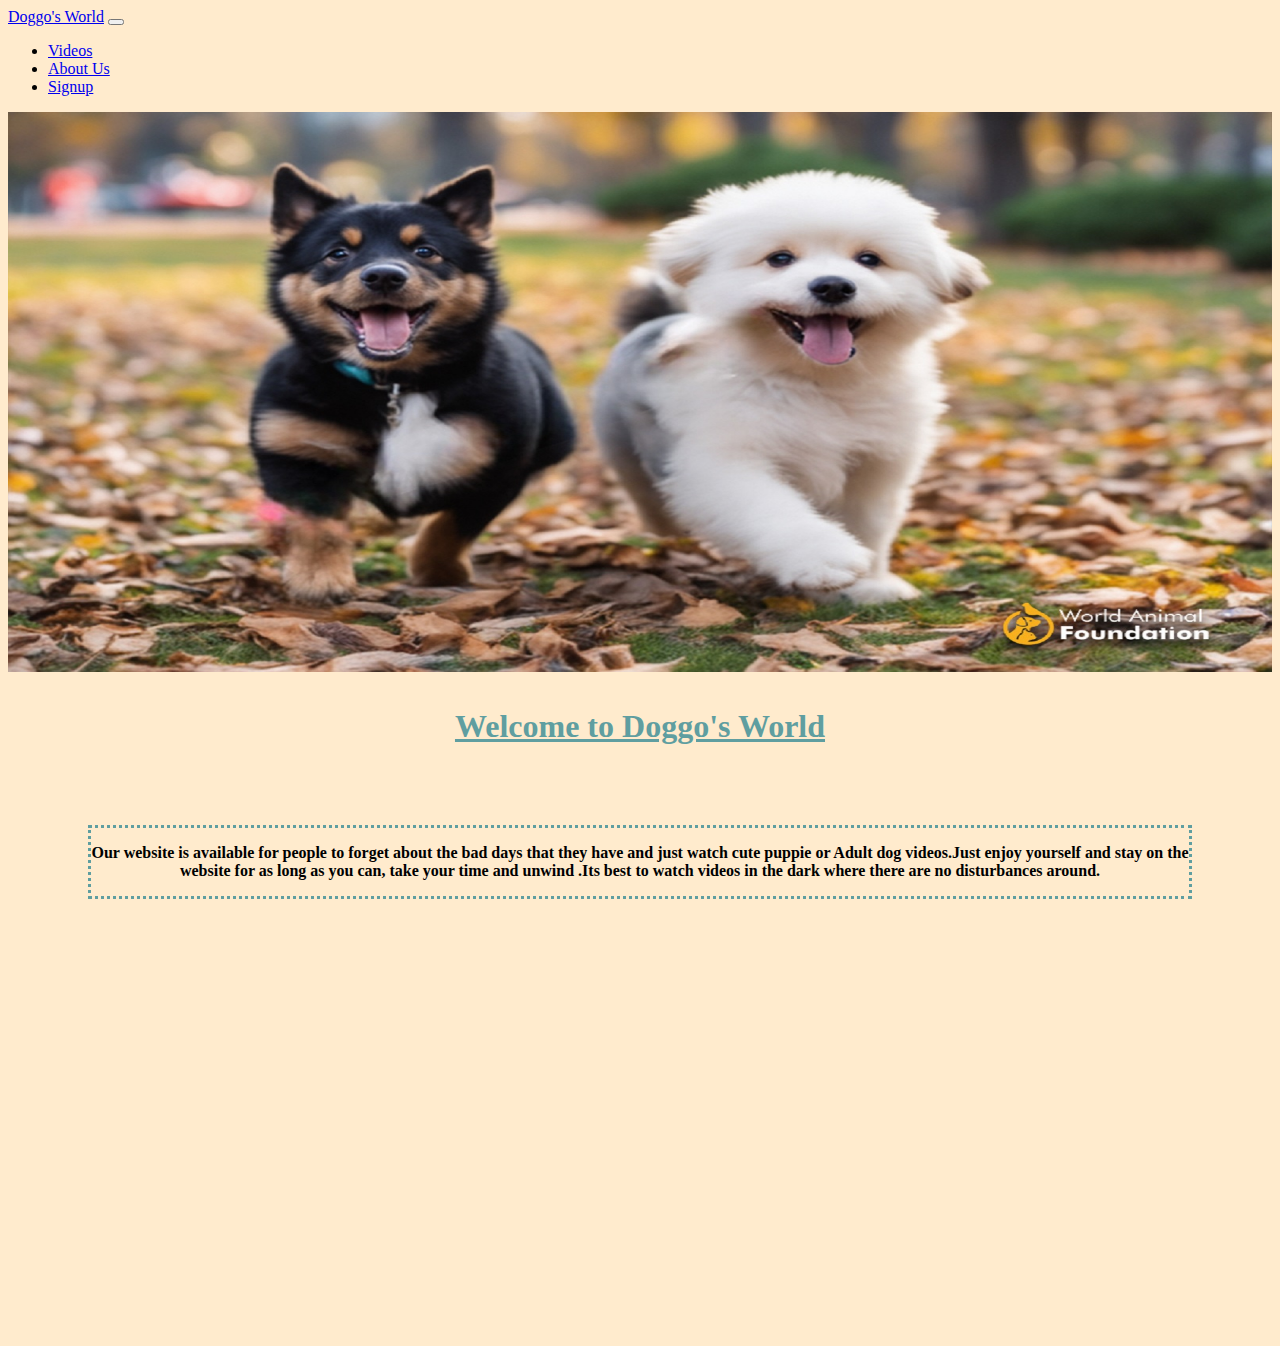
<file: homepage/index.html>
<!DOCTYPE html>

<html lang="en">

<head>
    <link href="https://cdn.jsdelivr.net/npm/bootstrap@5.2.3/dist/css/bootstrap.min.css" rel="stylesheet"
        integrity="sha384-rbsA2VBKQhggwzxH7pPCaAqO46MgnOM80zW1RWuH61DGLwZJEdK2Kadq2F9CUG65" crossorigin="anonymous">
    <script src="https://cdn.jsdelivr.net/npm/bootstrap@5.2.3/dist/js/bootstrap.bundle.min.js"
        integrity="sha384-kenU1KFdBIe4zVF0s0G1M5b4hcpxyD9F7jL+jjXkk+Q2h455rYXK/7HAuoJl+0I4"
        crossorigin="anonymous"></script>
    <link href="styles.css" rel="stylesheet">
    <title>My Webpage</title>
</head>

<body>
    <div>

        <body>
            <!-- Navbar that I used bootstrap 5 to create -->
            <nav class="navbar sticky-top navbar-expand-lg bg-light">
                <div class="container-fluid">
                    <a class="navbar-brand" target="_top" href="/week8/homepage/index.html">Doggo's World</a>
                    <button class="navbar-toggler" type="button" data-bs-toggle="collapse" data-bs-target="#navbarNav"
                        aria-controls="navbarNav" aria-expanded="false" aria-label="Toggle navigation">
                        <span class="navbar-toggler-icon"></span>
                    </button>
                    <div class="collapse navbar-collapse" id="navbarNav">
                        <!-- links to the other webpages -->
                        <ul class="navbar-nav">
                            <li class="nav-item">
                                <a class="nav-link" href="/week8/homepage/Videos.html">Videos</a>
                            </li>
                            <li class="nav-item">
                                <a class="nav-link" href="/week8/homepage/About.html">About Us</a>
                            </li>
                            <li class="nav-item">
                                <a class="nav-link" href="/week8/homepage/Signup.html">Signup</a>
                            </li>
                        </ul>
                    </div>
                </div>
            </nav>
            <!-- Image if cute dogs on cover page -->
            <img src="Images/Cute-dogs.jpg" class="Cover-image" alt="Cover-page-dogs">

            <!-- Heading for the name of the cover page -->
            <div class="Heading-div">
                <h1 class="Cover-page-heading">Welcome to Doggo's World</h1>
            </div>

            <!-- first paragraph created for users to see what the website is about -->
            <div class="first-paragraph">
                <p class="paragraph-text">
                    <b>
                        Our website is available for people to forget about the bad days that they have
                        and just watch cute puppie or Adult dog videos.Just enjoy yourself and stay on
                        the website for as long as you can, take your time and unwind .Its best to watch
                        videos in the dark where there are no disturbances around.</b>
                </p>
            </div>
            <!-- Imbedded a cute dog video from youtube to grab users attention -->
            <div class="Cover-video">
                <iframe width="560" height="315"
                    src="https://www.youtube.com/embed/0DPZ9b9ZZr4?si=V27OkDgHg7BQ33JE&amp;start=4&autoplay=1&mute=1"
                    title="YouTube video player" frameborder="0"
                    allow="accelerometer; autoplay; clipboard-write; encrypted-media; gyroscope; picture-in-picture; web-share"
                    target="_blank"
                    allowfullscreen></iframe>
            </div>
    </div>
</body>

</html>
</file>
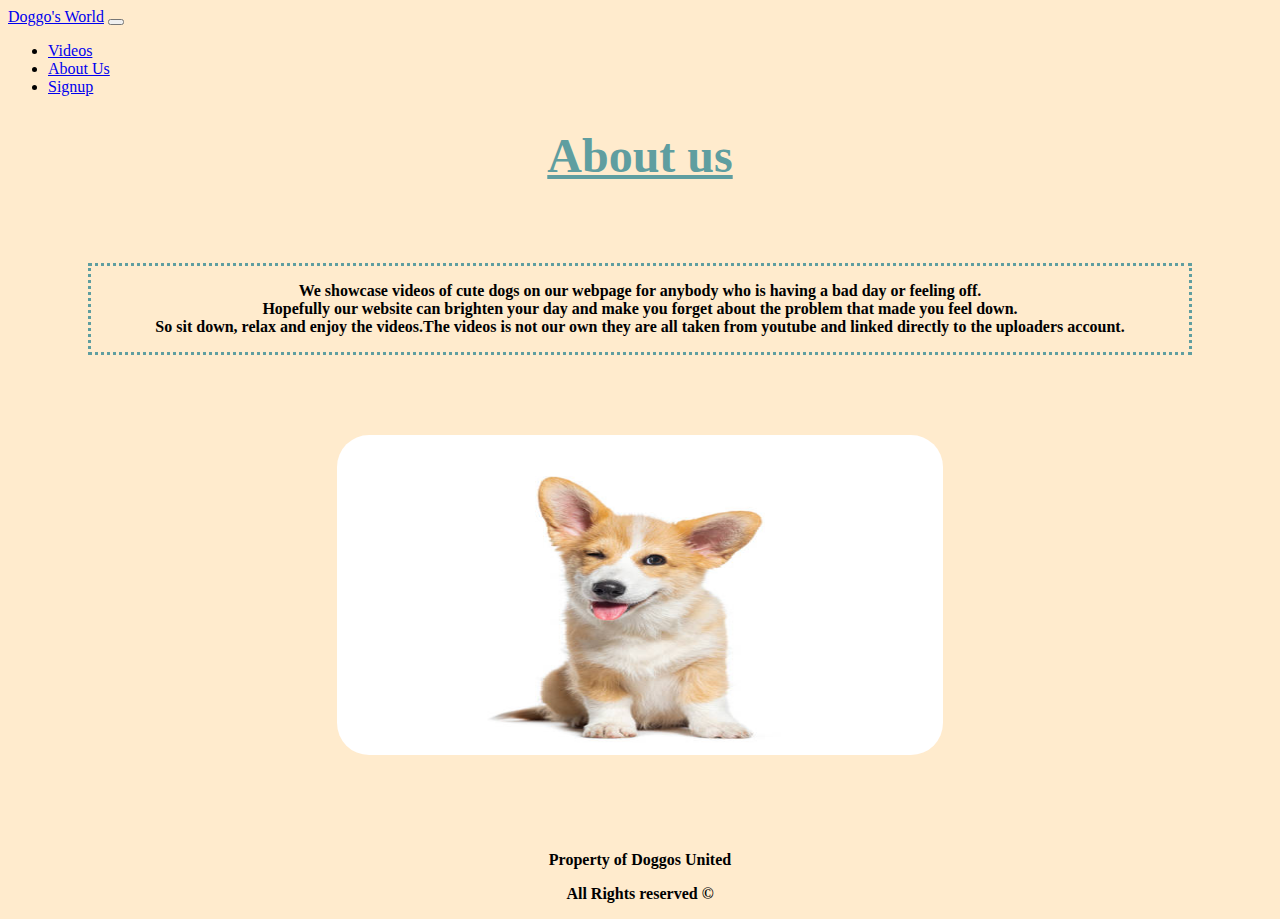
<file: homepage/About.html>
<!DOCTYPE html>
<html lang="en">

<head>
    <!-- bootstrap 5 cdn for the navbar to work -->
    <meta charset="UTF-8">
    <meta name="viewport" content="width=device-width, initial-scale=1.0">
    <link href="https://cdn.jsdelivr.net/npm/bootstrap@5.2.3/dist/css/bootstrap.min.css" rel="stylesheet"
        integrity="sha384-rbsA2VBKQhggwzxH7pPCaAqO46MgnOM80zW1RWuH61DGLwZJEdK2Kadq2F9CUG65" crossorigin="anonymous">
    <script src="https://cdn.jsdelivr.net/npm/bootstrap@5.2.3/dist/js/bootstrap.bundle.min.js"
        integrity="sha384-kenU1KFdBIe4zVF0s0G1M5b4hcpxyD9F7jL+jjXkk+Q2h455rYXK/7HAuoJl+0I4"
        crossorigin="anonymous"></script>
    <link href="About.css" rel="stylesheet">
    <title>About Us</title>
</head>

<body>

    <body>
        <!-- navbar -->
        <nav class="navbar sticky-top navbar-expand-lg bg-light">
            <div class="container-fluid">
                <a class="navbar-brand" target="_top" href="/week8/homepage/index.html">Doggo's World</a>
                <button class="navbar-toggler" type="button" data-bs-toggle="collapse" data-bs-target="#navbarNav"
                    aria-controls="navbarNav" aria-expanded="false" aria-label="Toggle navigation">
                    <span class="navbar-toggler-icon"></span>
                </button>
                <div class="collapse navbar-collapse" id="navbarNav">
                    <!-- links to other webpages -->
                    <ul class="navbar-nav">
                        <li class="nav-item">
                            <a class="nav-link" href="/week8/homepage/Videos.html">Videos</a>
                        </li>
                        <li class="nav-item">
                            <a class="nav-link" href="/week8/homepage/About.html">About Us</a>
                        </li>
                        <li class="nav-item">
                            <a class="nav-link" href="/week8/homepage/Signup.html">Signup</a>
                        </li>
                    </ul>
                </div>
            </div>
        </nav>
        <!-- sort paragraph explaining what the website is about -->
        <h2 class="About-us-heading">About us</h2>
        <div class="About-us-paragraph-div">
            <p class="About-us-paragraph">We showcase videos of cute dogs on our webpage for
                anybody who is having a bad day or feeling off.<br>Hopefully
                our website can brighten your day and make you forget about
                the problem that made you feel down.<br>So sit down, relax and
                enjoy the videos.The videos is not our own they are all taken
                from youtube and linked directly to the uploaders account.
            </p>
        </div>
        <!-- Added a cute image of a dog winking -->
        <img class="Winky-Dog-Image" src="Images/Winky-Dog.jpg" alt="Winky-Dog-Image">
        <!-- Copyright tag -->
        <footer>
            <p>Property of Doggos United</p>
            <p>All Rights reserved ©</p>
        </footer>
    </body>

</html>
</file>
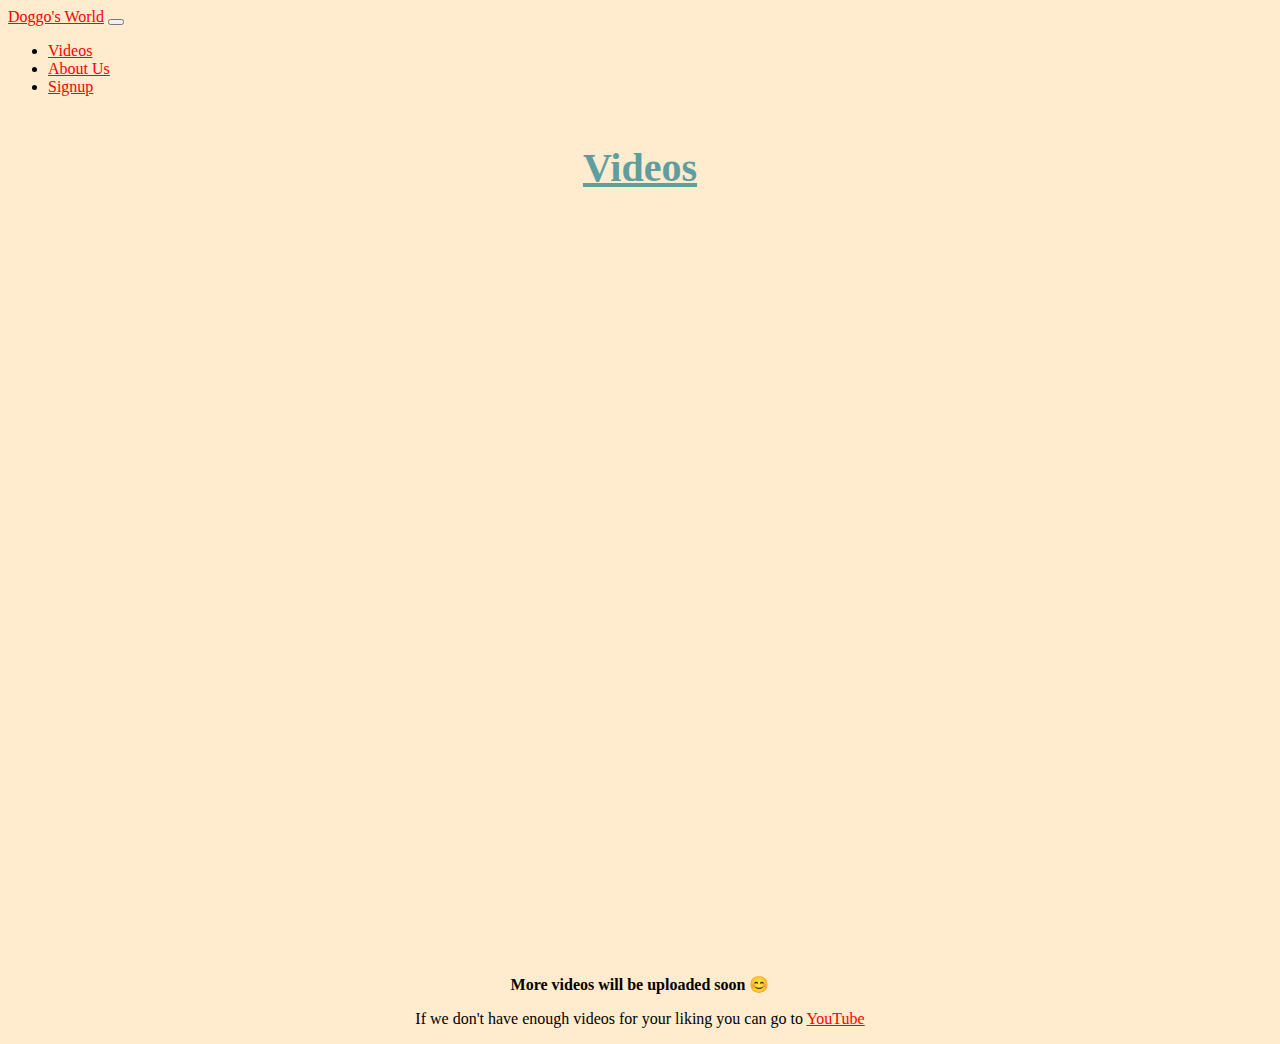
<file: homepage/Videos.html>
<!DOCTYPE html>
<html lang="en">

<head>
    <!-- cdn file for bootstrap 5 -->
    <meta charset="UTF-8">
    <meta name="viewport" content="width=device-width, initial-scale=1.0">
    <link href="https://cdn.jsdelivr.net/npm/bootstrap@5.2.3/dist/css/bootstrap.min.css" rel="stylesheet"
        integrity="sha384-rbsA2VBKQhggwzxH7pPCaAqO46MgnOM80zW1RWuH61DGLwZJEdK2Kadq2F9CUG65" crossorigin="anonymous">
    <script src="https://cdn.jsdelivr.net/npm/bootstrap@5.2.3/dist/js/bootstrap.bundle.min.js"
        integrity="sha384-kenU1KFdBIe4zVF0s0G1M5b4hcpxyD9F7jL+jjXkk+Q2h455rYXK/7HAuoJl+0I4"
        crossorigin="anonymous"></script>
    <link href="Videos.css" rel="stylesheet">
    <title>Videos</title>
</head>

<body>

    <body>
        <!-- navbar -->
        <nav class="navbar sticky-top navbar-expand-lg bg-light">
            <div class="container-fluid">
                <a class="navbar-brand" target="_top" href="/week8/homepage/index.html">Doggo's World</a>
                <button class="navbar-toggler" type="button" data-bs-toggle="collapse" data-bs-target="#navbarNav"
                    aria-controls="navbarNav" aria-expanded="false" aria-label="Toggle navigation">
                    <span class="navbar-toggler-icon"></span>
                </button>
                <div class="collapse navbar-collapse" id="navbarNav">
                    <ul class="navbar-nav">
                        <li class="nav-item">
                            <a class="nav-link" href="/week8/homepage/Videos.html">Videos</a>
                        </li>
                        <li class="nav-item">
                            <a class="nav-link" href="/week8/homepage/About.html">About Us</a>
                        </li>
                        <li class="nav-item">
                            <a class="nav-link" href="/week8/homepage/Signup.html">Signup</a>
                        </li>
                    </ul>
                </div>
            </div>
        </nav>
        <!-- All the videos are embedded from youtube -->
        <h2 class="Video-heading">Videos</h2>
        <div class="videos-div">
            <iframe width="350" height="300" src="https://www.youtube.com/embed/TlQtd9ygxs4?si=5xsb5_X4byW-biEI&amp;"
                title="YouTube video player" frameborder="0"
                allow="accelerometer; autoplay; clipboard-write; encrypted-media; gyroscope; picture-in-picture; web-share"
                target="_blank"
                allowfullscreen></iframe>
            <iframe width="350" height="300"
                src="https://www.youtube.com/embed/dElQqMWhDgA?si=Y_qPyh0URT7kgi5A&amp;start=19"
                title="YouTube video player" frameborder="0"
                allow="accelerometer; autoplay; clipboard-write; encrypted-media; gyroscope; picture-in-picture; web-share"
                target="_blank"
                allowfullscreen></iframe>
            <iframe width="350" height="300"
                src="https://www.youtube.com/embed/R74eJFUUPnk?si=Nl3nvzn1wm9NvKf1&amp;start=19"
                title="YouTube video player" frameborder="0"
                allow="accelerometer; autoplay; clipboard-write; encrypted-media; gyroscope; picture-in-picture; web-share"
                target="_blank"
                allowfullscreen></iframe>
        </div>
        <div class="videos-div-2">
            <iframe width="350" height="300"
                src="https://www.youtube.com/embed/8w3JaECjvFQ?si=XsS1AI8zqlWsRf6C&amp;start=19"
                title="YouTube video player" frameborder="0"
                allow="accelerometer; autoplay; clipboard-write; encrypted-media; gyroscope; picture-in-picture; web-share"
                target="_blank"
                allowfullscreen></iframe>
            <iframe width="350" height="300"
                src="https://www.youtube.com/embed/zlnxxT-mGuY?si=MnSMPbJOjt5A5kwl&amp;start=19"
                title="YouTube video player" frameborder="0"
                allow="accelerometer; autoplay; clipboard-write; encrypted-media; gyroscope; picture-in-picture; web-share"
                target="_blank"
                allowfullscreen></iframe>
            <iframe width="350" height="300" src="https://www.youtube.com/embed/cjFQgwZKePc?si=wZSlb8BAm3X19ruo"
                title="YouTube video player" frameborder="0"
                allow="accelerometer; autoplay; clipboard-write; encrypted-media; gyroscope; picture-in-picture; web-share"
                target="_blank"
                allowfullscreen></iframe>
        </div>
        <!-- footer tag -->
        <!-- Information for if user wants to find more videos -->
        <footer>
            <p class="footer-paragraph">More videos will be uploaded soon 😊</p>
            <p>If we don't have enough videos for your liking you can go to 
                <!-- link to youtube -->
                <a href="https://www.youtube.com" target="_blank">YouTube</a></p>
        </footer>
    </body>
</html>
</file>
<file: homepage/styles.css>
body{
    background-color: blanchedalmond;
}

.Cover-page-heading{
    text-decoration: underline;
    text-align: center;
    color: cadetblue;
}

.Cover-image{
    width: 100%;
    height: 35rem;
}

.Heading-div{
    margin-top: 2rem;
}

.first-paragraph{
    margin-top: 5rem;
    margin-bottom: 5rem;
    margin-left: 5rem;
    margin-right: 5rem;
    border-style: dotted;
    color: cadetblue;
}

.paragraph-text{
    color: black;
    text-align: center;
}

.Cover-video{
    text-align: center;
    margin-bottom: 3rem;
}
</file>
<file: homepage/About.css>
body{
    background-color: blanchedalmond;
}

.About-us-heading{
    text-align: center;
    color: cadetblue;
    font-size: 3rem;
    text-decoration: underline;
    margin-top: 2rem;
}

.About-us-paragraph-div{
    margin-top: 5rem;
    margin-left: 5rem;
    margin-right: 5rem;
    border-style: dotted;
    border-color: cadetblue;
    text-align: center;
}

.About-us-paragraph{
    text-align: center;
    font-weight: bold;
}

footer{
    text-align: center;
    margin-top: 6rem;
    font-weight: bold;
}

.Winky-Dog-Image{
    margin-top: 5rem;
   display: block;
   margin-right: auto;
   margin-left: auto;
   height: 20rem;
   border-radius: 2rem;
   width: 48%;
}
</file>
<file: homepage/Videos.css>
body{
    background-color: blanchedalmond;
}

.Video-heading{
    color: cadetblue;
    text-align: center;
    text-decoration: underline;
    font-size: 2.5rem;
    margin-top: 3rem;
}

.videos-div{
    margin-top: 5rem;
    text-align: center;
}

.videos-div-2{
    margin-top: 3rem;
    text-align: center;
}

footer{
    margin-top: 3rem;
    text-align: center;
}

.footer-paragraph{
    font-weight: bold;
}

a{
    color: red;
}
</file>
